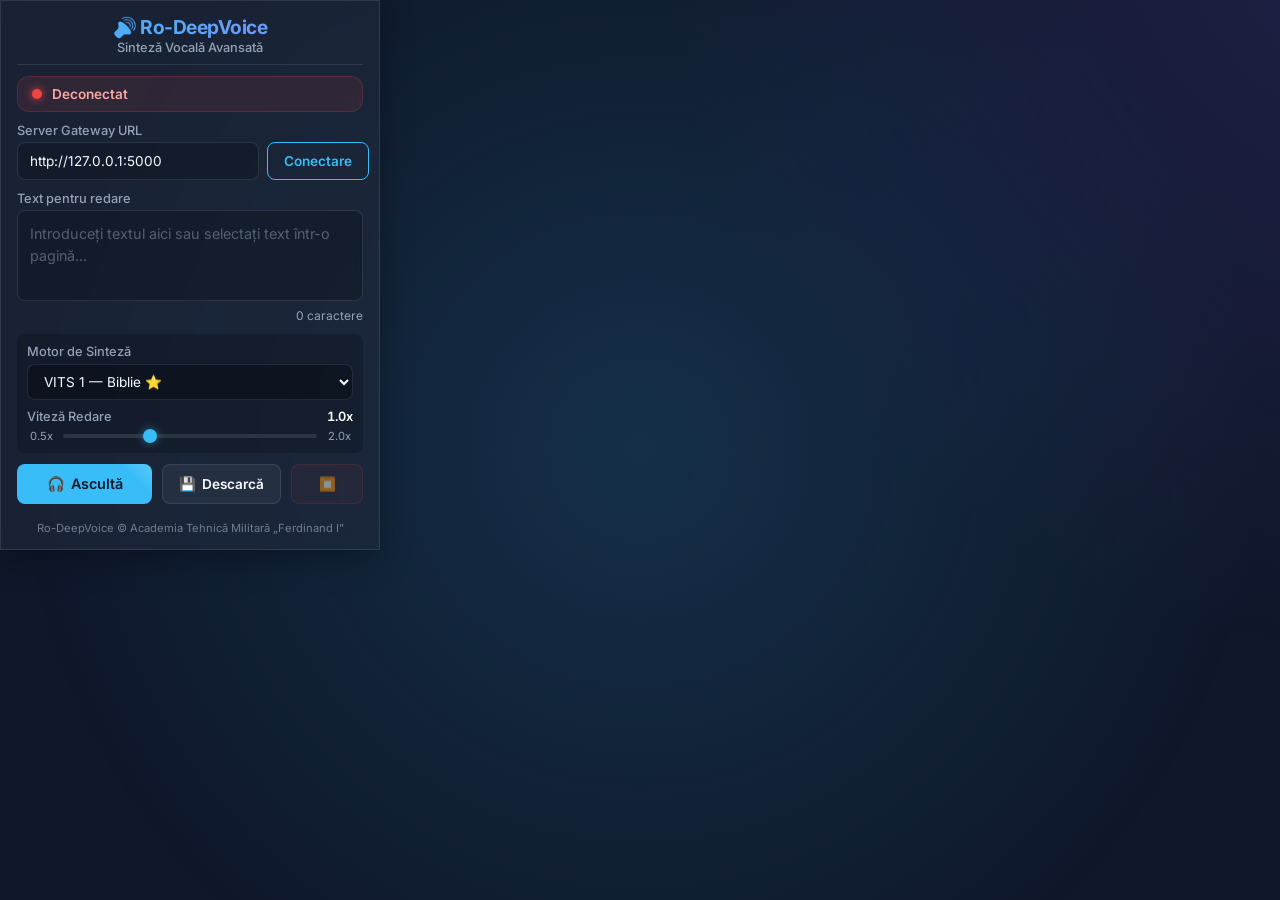
<file: plugin/popup.html>
<!DOCTYPE html>
<html lang="ro">
<head>
    <meta charset="UTF-8">
    <meta name="viewport" content="width=device-width, initial-scale=1.0">
    <title>Ro-DeepVoice TTS</title>
    <link href="https://fonts.googleapis.com/css2?family=Inter:wght@400;500;600;700&display=swap" rel="stylesheet">
    <link rel="stylesheet" href="styles.css">
</head>
<body>
    <div class="app-background"></div>
    <div class="container glass-panel">
        <header>
            <div class="logo-wrapper">
                <h1>🔊 Ro-DeepVoice</h1>
            </div>
            <p class="subtitle">Sinteză Vocală Avansată</p>
        </header>

        <!-- Connection Status -->
        <div id="connection-status" class="status disconnected">
            <span class="status-indicator"></span>
            <span class="status-text">Deconectat</span>
        </div>

        <!-- Server Settings -->
        <div class="settings-section">
            <label for="server-url">Server Gateway URL</label>
            <div class="input-group">
                <input type="text" id="server-url" value="http://127.0.0.1:5000" placeholder="http://127.0.0.1:5000">
                <button id="connect-btn" class="btn btn-outline">Conectare</button>
            </div>
        </div>

        <!-- Text Input -->
        <div class="input-section">
            <label for="text-input">Text pentru redare</label>
            <textarea id="text-input" rows="3" placeholder="Introduceți textul aici sau selectați text într-o pagină..."></textarea>
            <div class="char-count">
                <span id="char-counter">0</span> caractere
            </div>
        </div>

        <!-- Studio Parameters -->
        <div class="studio-section">
            <div class="param-group">
                <label for="model-select">Motor de Sinteză</label>
                <select id="model-select">
                    <option value="vits1_biblie">VITS 1 — Biblie ⭐</option>
                    <option value="vits1_mass">VITS 1 — RSS</option>
                    <option value="vits2_rss">VITS 2 — RSS ⭐</option>
                    <option value="vits2_biblie">VITS 2 — Biblie</option>
                    <option value="styletts2">StyleTTS 2 (Experimental)</option>
                </select>
            </div>

            <!-- Notă StyleTTS2 (apare doar când e selectat) -->
            <div id="styletts2-note" class="model-note hidden">
                ⚠️ StyleTTS 2 este <strong>experimental</strong>: calitatea nu este încă la
                nivelul modelelor VITS și poate produce artefacte. Modelul va fi perfecționat
                în versiunile viitoare.
            </div>
            
            <div class="param-group">
                <label for="speed-slider"><span>Viteză Redare</span><span class="param-value"><span id="speed-val">1.0</span>x</span></label>
                <div class="slider-container">
                    <span class="slider-min">0.5x</span>
                    <input type="range" id="speed-slider" min="0.5" max="2.0" step="0.1" value="1.0">
                    <span class="slider-max">2.0x</span>
                </div>
            </div>

            <!-- VITS Speakers -->
            <div class="param-group hidden" id="speaker-group">
                <label for="speaker-select">Vorbitor (VITS)</label>
                <select id="speaker-select">
                    <option value="0">Masculin (Biblie)</option>
                    <option value="1">Feminin (RSS)</option>
                </select>
            </div>
            
            <!-- StyleTTS2 Voice Cloning -->
            <div class="param-group hidden" id="voice-cloning-group">
                <label for="voice-clone-select">Copiere Voce (0-Shot)</label>
                <div class="voice-select-row">
                    <select id="voice-clone-select">
                        <option value="">Fără clonare (Voce implicită)</option>
                        <!-- Saved voices will be populated here -->
                    </select>
                    <button id="delete-voice-btn" class="btn btn-danger btn-icon" title="Șterge vocea selectată" disabled>
                        <span class="icon">🗑️</span>
                    </button>
                </div>
                <div class="record-actions">
                    <button id="record-voice-btn" class="btn btn-outline glow-effect">
                        <span class="icon">🎙️</span> Înregistrează
                    </button>
                    <span id="record-status" class="record-status"></span>
                    <span id="record-timer" class="record-timer hidden">00:00</span>
                </div>
            </div>
        </div>

        <!-- Studio Actions -->
        <div class="playback-section">
            <button id="play-btn" class="btn btn-primary btn-large glow-effect" title="Generează și ascultă">
                <span class="icon">🎧</span> Ascultă
            </button>
            <button id="download-btn" class="btn btn-secondary" title="Descarcă întregul audio .WAV">
                <span class="icon">💾</span> Descarcă
            </button>
            <button id="stop-btn" class="btn btn-danger" disabled title="Oprește redarea">
                <span class="icon">⏹️</span>
            </button>
        </div>

        <!-- Progress (Now mostly hidden/integrated, kept for JS compatibility) -->
        <div id="progress-section" class="progress-section hidden">
            <div class="progress-bar">
                <div id="progress-fill" class="progress-fill"></div>
            </div>
            <p id="progress-text" class="progress-text">Se procesează...</p>
        </div>

        <!-- Audio Player (Hidden, used by JS for playback) -->
        <div id="audio-section" class="audio-section hidden">
            <audio id="audio-player"></audio>
        </div>

        <!-- Footer -->
        <footer>
            <p>Ro-DeepVoice © Academia Tehnică Militară „Ferdinand I”</p>
        </footer>
    </div>
    <script src="popup.js"></script>
</body>
</html>
</file>
<file: plugin/styles.css>
/* Ro-DeepVoice Premium Glassmorphism Styles */

:root {
    --bg-color: #0f172a;
    --glass-bg: rgba(30, 41, 59, 0.7);
    --glass-border: rgba(255, 255, 255, 0.1);
    --primary-color: #38bdf8;
    --primary-hover: #7dd3fc;
    --secondary-color: rgba(255, 255, 255, 0.05);
    --secondary-hover: rgba(255, 255, 255, 0.1);
    --danger-color: #ef4444;
    --danger-hover: #f87171;
    --text-primary: #f8fafc;
    --text-secondary: #94a3b8;
    --success-color: #10b981;
    --radius: 12px;
}

* {
    margin: 0;
    padding: 0;
    box-sizing: border-box;
    font-family: 'Inter', sans-serif;
}

body {
    background-color: var(--bg-color);
    color: var(--text-primary);
    width: 380px;
    height: 100%;
    margin: 0;
    overflow-x: hidden;
}

/* Beautiful Animated Background */
.app-background {
    position: fixed;
    top: -50%;
    left: -50%;
    width: 200%;
    height: 200%;
    background: radial-gradient(circle at 50% 50%, rgba(56, 189, 248, 0.15), transparent 40%),
                radial-gradient(circle at 80% 20%, rgba(139, 92, 246, 0.15), transparent 30%);
    z-index: -1;
    animation: rotateBg 20s linear infinite;
}

@keyframes rotateBg {
    0% { transform: rotate(0deg); }
    100% { transform: rotate(360deg); }
}

.container {
    padding: 14px 16px;
    display: flex;
    flex-direction: column;
    gap: 11px;
}

/* Glassmorphism Panel */
.glass-panel {
    background: var(--glass-bg);
    backdrop-filter: blur(12px);
    -webkit-backdrop-filter: blur(12px);
    border: 1px solid var(--glass-border);
    box-shadow: 0 8px 32px 0 rgba(0, 0, 0, 0.3);
}

/* Header */
header {
    text-align: center;
    padding-bottom: 9px;
    border-bottom: 1px solid var(--glass-border);
}

.logo-wrapper h1 {
    font-size: 1.2rem;
    font-weight: 700;
    background: linear-gradient(135deg, #38bdf8, #818cf8);
    -webkit-background-clip: text;
    -webkit-text-fill-color: transparent;
    letter-spacing: -0.5px;
    margin-bottom: 1px;
}

.subtitle {
    font-size: 0.8rem;
    color: var(--text-secondary);
    font-weight: 500;
}

/* Connection Status */
.status {
    display: flex;
    align-items: center;
    gap: 10px;
    padding: 9px 14px;
    border-radius: var(--radius);
    font-size: 0.85rem;
    font-weight: 600;
    transition: all 0.3s ease;
}

.status.connected {
    background: rgba(16, 185, 129, 0.1);
    border: 1px solid rgba(16, 185, 129, 0.2);
    color: #34d399;
}

.status.disconnected {
    background: rgba(239, 68, 68, 0.1);
    border: 1px solid rgba(239, 68, 68, 0.2);
    color: #fca5a5;
}

.status.connecting {
    background: rgba(245, 158, 11, 0.1);
    border: 1px solid rgba(245, 158, 11, 0.2);
    color: #fcd34d;
}

.status-indicator {
    width: 10px;
    height: 10px;
    border-radius: 50%;
    position: relative;
}

.status-indicator::after {
    content: '';
    position: absolute;
    top: 0; left: 0; right: 0; bottom: 0;
    border-radius: 50%;
    animation: pulse 2s infinite;
}

.connected .status-indicator { background: var(--success-color); box-shadow: 0 0 10px var(--success-color); }
.disconnected .status-indicator { background: var(--danger-color); box-shadow: 0 0 10px var(--danger-color); }
.connecting .status-indicator { background: #f59e0b; }

@keyframes pulse {
    0% { transform: scale(1); opacity: 0.8; }
    70% { transform: scale(2.5); opacity: 0; }
    100% { transform: scale(1); opacity: 0; }
}

/* Input Group */
.input-group {
    display: flex;
    gap: 8px;
}

label {
    display: block;
    font-size: 0.8rem;
    color: var(--text-secondary);
    margin-bottom: 4px;
    font-weight: 500;
}

input[type="text"] {
    flex: 1;
    background: rgba(0, 0, 0, 0.2);
    border: 1px solid var(--glass-border);
    border-radius: 8px;
    color: var(--text-primary);
    padding: 10px 12px;
    font-size: 0.85rem;
    transition: all 0.2s;
}

input[type="text"]:focus {
    outline: none;
    border-color: var(--primary-color);
    box-shadow: 0 0 0 2px rgba(56, 189, 248, 0.2);
}

textarea {
    width: 100%;
    background: rgba(0, 0, 0, 0.2);
    border: 1px solid var(--glass-border);
    border-radius: 8px;
    color: var(--text-primary);
    padding: 12px;
    font-size: 0.9rem;
    line-height: 1.5;
    resize: none;
    transition: all 0.2s;
}

textarea:focus {
    outline: none;
    border-color: var(--primary-color);
    box-shadow: 0 0 0 2px rgba(56, 189, 248, 0.2);
}

textarea::placeholder {
    color: rgba(148, 163, 184, 0.5);
}

.char-count {
    text-align: right;
    font-size: 0.75rem;
    color: var(--text-secondary);
    margin-top: 3px;
}

/* Actions & Studio */
.studio-section {
    background: rgba(0, 0, 0, 0.2);
    border-radius: 8px;
    padding: 10px;
    display: flex;
    flex-direction: column;
    gap: 9px;
}

.param-group {
    display: flex;
    flex-direction: column;
    gap: 5px;
}

.param-group label {
    margin-bottom: 0;
    display: flex;
    justify-content: space-between;
    align-items: baseline;
}

.param-value {
    color: var(--text-primary);
    font-weight: 600;
    font-variant-numeric: tabular-nums;
}

.model-note {
    font-size: 0.75rem;
    line-height: 1.45;
    color: var(--text-primary);
    background: rgba(245, 158, 11, 0.12);
    border: 1px solid rgba(245, 158, 11, 0.4);
    border-radius: 8px;
    padding: 8px 10px;
}

.slider-container {
    display: flex;
    align-items: center;
    gap: 8px;
}

.slider-container input[type=range] {
    flex: 1;
}

.slider-min, .slider-max {
    font-size: 0.7rem;
    color: var(--text-secondary);
    min-width: 28px;
    text-align: center;
}

/* Range Sliders */
input[type=range] {
    -webkit-appearance: none;
    width: 100%;
    background: transparent;
}

input[type=range]:focus {
    outline: none;
}

input[type=range]::-webkit-slider-runnable-track {
    width: 100%;
    height: 4px;
    cursor: pointer;
    background: rgba(255, 255, 255, 0.1);
    border-radius: 2px;
}

input[type=range]::-webkit-slider-thumb {
    height: 14px;
    width: 14px;
    border-radius: 50%;
    background: var(--primary-color);
    cursor: pointer;
    -webkit-appearance: none;
    margin-top: -5px;
    box-shadow: 0 0 10px rgba(56, 189, 248, 0.5);
    transition: transform 0.1s;
}

input[type=range]::-webkit-slider-thumb:hover {
    transform: scale(1.2);
}

/* Select */
select {
    width: 100%;
    background: rgba(0, 0, 0, 0.3);
    border: 1px solid var(--glass-border);
    border-radius: 8px;
    color: var(--text-primary);
    padding: 8px 12px;
    font-size: 0.85rem;
    cursor: pointer;
}

select:focus {
    outline: none;
    border-color: var(--primary-color);
}

select option {
    background: var(--bg-color);
    color: var(--text-primary);
}

/* Buttons */
.btn {
    padding: 10px 16px;
    border: none;
    border-radius: 8px;
    font-size: 0.85rem;
    font-weight: 600;
    cursor: pointer;
    display: inline-flex;
    align-items: center;
    justify-content: center;
    gap: 6px;
    transition: all 0.2s cubic-bezier(0.4, 0, 0.2, 1);
}

.btn:disabled {
    opacity: 0.5;
    cursor: not-allowed;
    transform: none !important;
    box-shadow: none !important;
}

.btn-primary {
    background: var(--primary-color);
    color: #0f172a;
}

.btn-primary:hover:not(:disabled) {
    background: var(--primary-hover);
    transform: translateY(-1px);
    box-shadow: 0 4px 12px rgba(56, 189, 248, 0.3);
}

.glow-effect {
    position: relative;
    overflow: hidden;
}

.glow-effect::after {
    content: '';
    position: absolute;
    top: -50%; left: -50%;
    width: 200%; height: 200%;
    background: linear-gradient(transparent, rgba(255,255,255,0.3), transparent);
    transform: rotate(45deg) translateY(-100%);
    animation: shine 3s infinite;
}

@keyframes shine {
    0% { transform: rotate(45deg) translateY(-200%); }
    50%, 100% { transform: rotate(45deg) translateY(200%); }
}

.btn-secondary {
    background: var(--secondary-color);
    color: var(--text-primary);
    border: 1px solid var(--glass-border);
    flex: 1;
}

.btn-secondary:hover:not(:disabled) {
    background: var(--secondary-hover);
}

.btn-outline {
    background: transparent;
    color: var(--primary-color);
    border: 1px solid var(--primary-color);
}

.btn-outline:hover:not(:disabled) {
    background: rgba(56, 189, 248, 0.1);
}

.btn-danger {
    background: rgba(239, 68, 68, 0.1);
    color: #fca5a5;
    border: 1px solid rgba(239, 68, 68, 0.3);
}

.btn-danger:hover:not(:disabled) {
    background: var(--danger-color);
    color: #fff;
}

.actions-section, .playback-section {
    display: flex;
    gap: 10px;
}

.playback-section .btn-large {
    flex: 3;
    padding: 11px;
    font-size: 0.9rem;
}

.playback-section .btn-danger {
    flex: 1;
}

/* Progress */
.progress-section {
    background: rgba(0, 0, 0, 0.2);
    border-radius: 8px;
    padding: 12px;
    transition: opacity 0.3s;
}

.progress-section.hidden {
    display: none;
}

.progress-bar {
    height: 4px;
    background: rgba(255, 255, 255, 0.1);
    border-radius: 2px;
    overflow: hidden;
    margin-bottom: 8px;
}

.progress-fill {
    height: 100%;
    background: var(--primary-color);
    width: 0%;
    transition: width 0.3s ease;
}

.progress-text {
    font-size: 0.75rem;
    color: var(--text-secondary);
    text-align: center;
}

/* Footer */
footer {
    text-align: center;
    padding-top: 6px;
}

footer p {
    font-size: 0.7rem;
    color: var(--text-secondary);
    opacity: 0.7;
}

.hidden {
    display: none !important;
}


/* Voice Cloning Styles */
.voice-select-row { display: flex; align-items: center; gap: 8px; }
.voice-select-row select { flex: 1; }
.btn-icon { flex: 0 0 auto; padding: 8px 12px; }
.record-actions { display: flex; align-items: center; gap: 10px; margin-top: 10px; }
.record-status { font-size: 12px; color: #ff4757; font-weight: bold; transition: all 0.3s; }
.record-timer { font-size: 12px; color: #ff4757; font-weight: bold; font-variant-numeric: tabular-nums; }
@keyframes pulseRed { 0% { box-shadow: 0 0 0 0 rgba(255, 71, 87, 0.7); } 70% { box-shadow: 0 0 0 10px rgba(255, 71, 87, 0); } 100% { box-shadow: 0 0 0 0 rgba(255, 71, 87, 0); } }
.recording { animation: pulseRed 1.5s infinite; background: rgba(255, 71, 87, 0.1); border-color: #ff4757; color: #ff4757; }
</file>
